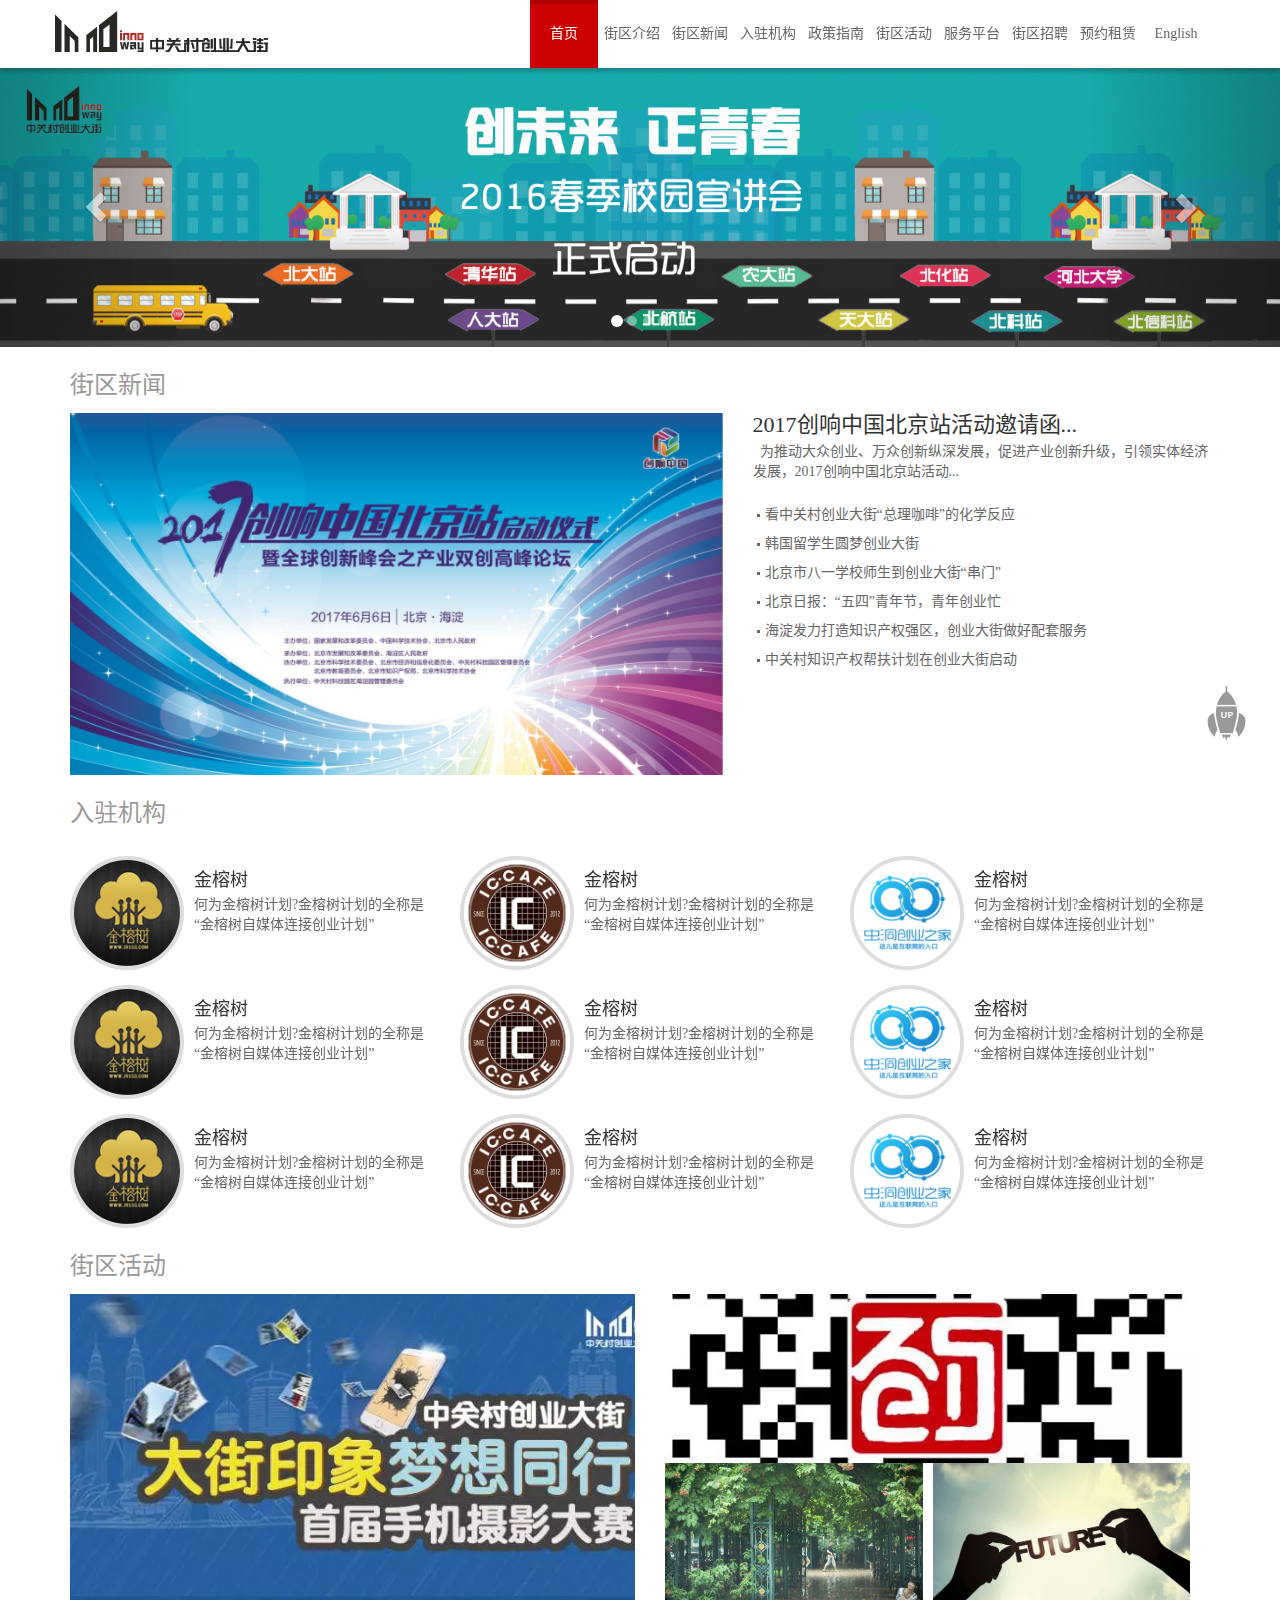
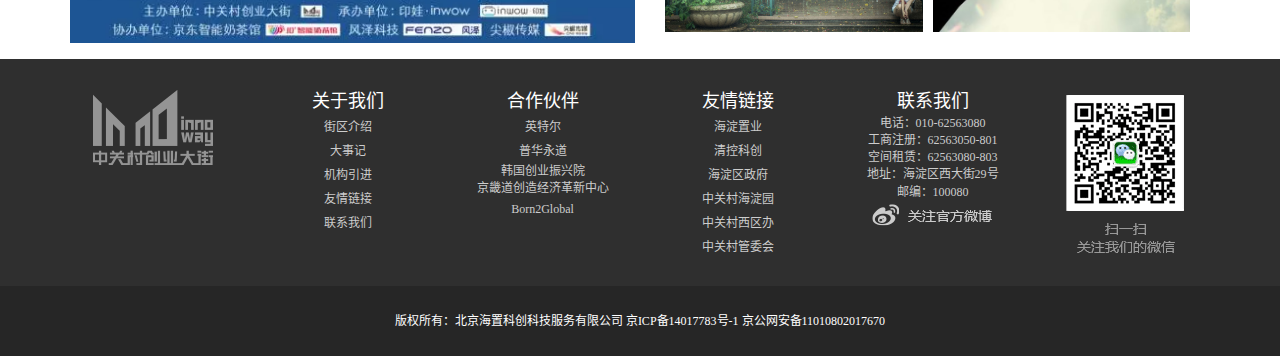
<file: index.html>
<!DOCTYPE html>
<html lang="zh-CN">
  <head>
    <meta charset="utf-8">
    <meta http-equiv="X-UA-Compatible" content="IE=edge">
    <!--<meta name="viewport" content="width=device-width, initial-scale=1">-->
    <meta name="viewport" content="width=device-width, initial-scale=1.0, minimum-scale=1.0, maximum-scale=1.0, user-scalable=no">
    <link rel="shortcut icon" href="favicon.ico"/>
    <title>中关村创业大街</title>
    <link href="css/bootstrap.css" rel="stylesheet"/>
    <link rel="stylesheet" type="text/css" href="css/index.css"/>
    <style>
		
    </style>
  </head>
  <body>
  	<!--整体布局开始-->
  	<div class="wrap">
		<!--头部通栏开始-->
		<header class="zgc_header">
			<nav class="navbar navbar-default navbar-fixed-top navbar-box">
			  <div class="container">
			    <div class="navbar-header">
			      <button type="button" class="navbar-toggle collapsed" data-toggle="collapse" data-target="#bs-example-navbar-collapse-1" aria-expanded="false">
			        <span class="icon-bar"></span>
			        <span class="icon-bar"></span>
			        <span class="icon-bar"></span>
			      </button>
			      <a class="navbar-brand" href="#">
			      	<img src="images/logo.png" alt="" />
			      </a>
			    </div>
			    <div class="collapse navbar-collapse" id="bs-example-navbar-collapse-1">
			      <ul class="nav nav-pills pull-right">
			        <li><a class="active" href="#">首页</a></li>
			        <li><a href="#">街区介绍</a></li>
			        <li><a href="#">街区新闻</a></li>
			        <li><a href="#">入驻机构</a></li>
			        <li><a href="#">政策指南</a></li>
			        <li><a href="#">街区活动</a></li>
			        <li><a href="#">服务平台</a></li>
			        <li><a href="#">街区招聘</a></li>
			        <li><a href="#">预约租赁</a></li>
			        <li><a href="#">English</a></li>
			      </ul>
			    </div>
			  </div>
			</nav>
		</header>
		<!--头部通栏结束-->
		
		<!--轮播图开始-->
		<div class="zgc_banner">
			<div id="carousel-example-generic" class="carousel slide wjs_banner" data-ride="carousel">
			  <!-- 小圆点 -->
			  <ol class="carousel-indicators">
			    <li data-target="#carousel-example-generic" data-slide-to="0" class="active"></li>
			    <li data-target="#carousel-example-generic" data-slide-to="1"></li>
			    <li data-target="#carousel-example-generic" data-slide-to="2"></li>
			    <li data-target="#carousel-example-generic" data-slide-to="3"></li>
			  </ol>
			
			  <!-- 轮播内容 -->
			  <div class="carousel-inner" role="listbox" id="inner">
			  </div>
			  
			  <!-- 左右方向箭头 -->
			  <a class="left carousel-control" href="#carousel-example-generic" role="button" data-slide="prev">
			    <span class="glyphicon glyphicon-chevron-left" aria-hidden="true"></span>
			  </a>
			  <a class="right carousel-control" href="#carousel-example-generic" role="button" data-slide="next">
			    <span class="glyphicon glyphicon-chevron-right" aria-hidden="true"></span>
			  </a>
			</div>
			<script type="text/template" id="slider">
			    <%for(var i=0;i<json.length;i++){%>
						<div class="<%=(i==0)?'item active':'item'%>">
				    	<a href="#" class="big"><img src="<%=json[i].img%>"/></a>
				    </div>	
			   <%}%>
	    	</script>		
		</div>
		<!--轮播图结束-->
		
		<!--街区新闻开始-->
		<div class="container justify zgc_news">
			<h2>街区新闻</h2>
			<!--图片和文字-->
			<div class="row indexnews">	
				<!--图片-->
				<div id="carousel-example-generic2" class="carousel slide" data-ride="carousel">
					<div id="owl_container" class="col-xs-12 col-sm-6 col-md-7 col-lg-7">
						<div class="carousel-inner" role="listbox">
	       		 	<div class="item active">
	              <a target="_blank" class="adaptive-img" style="background-image:url(images/new_1.jpg)"></a>
	            </div>
	            <div class="item">
	              <a target="_blank" class="adaptive-img" style="background-image:url(images/new_2.jpg)"></a>
	            </div>
	            <div class="item">
	              <a target="_blank" class="adaptive-img" style="background-image:url(images/new_3.jpg)"></a>
	            </div>
	            <div class="item">
	              <a target="_blank" class="adaptive-img" style="background-image:url(images/new_4.jpg)"></a>
	            </div>
	            <div class="item">
	              <a target="_blank" class="adaptive-img" style="background-image:url(images/new_5.jpg)"></a> 
	            </div>
	            <div class="item">
	              <a target="_blank" class="adaptive-img" style="background-image:url(images/new_6.jpg)"></a>
	            </div>               
						</div>
					</div>
				</div>
				<!--文字-->
				<div class="col-xs-12 col-sm-6 col-md-5 col-lg-5">
					<div class="right_list_title" style="display: block;">
						  <!-- 轮播内容 -->
						  <!--<div class="carousel-inner" role="listbox" id="inner">-->
				  		<div class="item active">
					   		<h4 class="media-heading"><a href="#">2017创响中国北京站活动邀请函...</a></h4>
        				<span id="news_content" class="grey14">‍‍‍‍&nbsp;&nbsp;为推动大众创业、万众创新纵深发展，促进产业创新升级，引领实体经济发展，2017创响中国北京站活动...</span>
					    </div>
					    <div class="item">
					   		<h4 class="media-heading"><a href="#">看中关村创业大街“总理咖啡”的化学反应...</a></h4>
        				<span id="news_content" class="grey14">‍‍‍‍北京中关村创业大街的3W咖啡有一款畅销了整整两年的明星饮品，名为“总理咖啡”。这家创业咖啡馆一进门摆放的照片，...</span>
					    </div>
					    <div class="item">
					   		<h4 class="media-heading"><a href="#">北京市八一学校师生到创业大街“串门”...</a></h4>
        				<span id="news_content" class="grey14">5月20日，北京市八一学校“八一创业营”的师生们在党委书记牛震云的带领下，来到中关村创业大街参观交流，近距离感...</span>
					    </div>
					    <div class="item">
					   		<h4 class="media-heading"><a href="#">海淀发力打造知识产权强区，创业大街做好配套服务...</a></h4>
        				<span id="news_content" class="grey14">‍‍‍‍&nbsp;&nbsp;5月2日，由北京市知识产权局、中关村管委会、海淀区人民政府主办，海淀园管委会、...</span>
					    </div>
					    <div class="item">
					   		<h4 class="media-heading"><a href="#">中关村知识产权帮扶计划在创业大街启动...</a></h4>
        				<span id="news_content" class="grey14">4月21日， 中关村知识产权帮扶计划启动暨走进创业大街专场在全球创新社区成功举办，此次活动是为帮助相关企业和服...</span>
					    </div>
					    <div class="item">
					   		<h4 class="media-heading"><a href="#">新浪新创课今年第一讲在创业大街举行...</a></h4>
        				<span id="news_content" class="grey14">‍‍‍‍&nbsp;&nbsp;4月20日下午，由新浪创业主办、新浪微筹集和中关村创业大街联合主办的新浪创业新创课进行了今年第一...</span>
					    </div>
					</div>
						  <!--</div>-->		
          <div class="right_list m15px">
            <ul class="list_all">
                <li><a class="text-overflow">看中关村创业大街“总理咖啡”的化学反应</a></li>
                <li><a class="text-overflow">韩国留学生圆梦创业大街</a></li>
                <li><a class="text-overflow">北京市八一学校师生到创业大街“串门”</a></li>
                <li><a class="text-overflow">北京日报：“五四”青年节，青年创业忙</a></li>
                <li><a class="text-overflow">海淀发力打造知识产权强区，创业大街做好配套服务</a></li>
                <li><a class="text-overflow">中关村知识产权帮扶计划在创业大街启动</a></li>
            </ul>
						</div>
				</div>
			</div>
		</div>
		<!--街区新闻结束-->
		
		<!--入驻机构开始-->
		<div class="container zgc_organization">
			<h2>入驻机构</h2>
			<div class="row indexjigou">
        <div id="indexJigou" data-ride="carousel">
            <div class="carousel-inner" id="demo" style="overflow:hidden;height:387px;">
                <div id="temp" style="width: 100%; height: 129px; display: none;"></div>
	                <div class="item active">
			            	<div class="col-md-4 m15px">
			                    <div class="media">
			                        <a class="pull-left"><img class="img-circle" src="images/pic_1.gif" alt=""> </a>
			                        <div class="media-body justify">
			                            <h4 class="media-heading grey18 m15px"><a target="_blank" href="javascript:;">金榕树</a></h4>
			                            <span class="grey12">何为金榕树计划?金榕树计划的全称是“金榕树自媒体连接创业计划”</span>
			                        </div>
			                    </div>
			              </div>
			            	<div class="col-md-4 m15px">
			                    <div class="media">
			                        <a class="pull-left"><img class="img-circle" src="images/pic_2.gif" alt=""> </a>
			                        <div class="media-body justify">
			                            <h4 class="media-heading grey18 m15px"><a target="_blank" href="javascript:;">金榕树</a></h4>
			                            <span class="grey12">何为金榕树计划?金榕树计划的全称是“金榕树自媒体连接创业计划”</span>
			                        </div>
			                    </div>
			              </div>
			            	<div class="col-md-4 m15px">
			                    <div class="media">
			                        <a class="pull-left"><img class="img-circle" src="images/pic_3.gif" alt=""> </a>
			                        <div class="media-body justify">
			                            <h4 class="media-heading grey18 m15px"><a target="_blank" href="javascript:;">金榕树</a></h4>
			                            <span class="grey12">何为金榕树计划?金榕树计划的全称是“金榕树自媒体连接创业计划”</span>
			                        </div>
			                    </div>
			               </div>
			               <div class="col-md-4 m15px">
			                    <div class="media">
			                        <a class="pull-left"><img class="img-circle" src="images/pic_1.gif" alt=""> </a>
			                        <div class="media-body justify">
			                            <h4 class="media-heading grey18 m15px"><a target="_blank" href="javascript:;">金榕树</a></h4>
			                            <span class="grey12">何为金榕树计划?金榕树计划的全称是“金榕树自媒体连接创业计划”</span>
			                        </div>
			                    </div>
			              </div>
			            	<div class="col-md-4 m15px">
			                    <div class="media">
			                        <a class="pull-left"><img class="img-circle" src="images/pic_2.gif" alt=""> </a>
			                        <div class="media-body justify">
			                            <h4 class="media-heading grey18 m15px"><a target="_blank" href="javascript:;">金榕树</a></h4>
			                            <span class="grey12">何为金榕树计划?金榕树计划的全称是“金榕树自媒体连接创业计划”</span>
			                        </div>
			                    </div>
			              </div>
			            	<div class="col-md-4 m15px">
			                    <div class="media">
			                        <a class="pull-left"><img class="img-circle" src="images/pic_3.gif" alt=""> </a>
			                        <div class="media-body justify">
			                            <h4 class="media-heading grey18 m15px"><a target="_blank" href="javascript:;">金榕树</a></h4>
			                            <span class="grey12">何为金榕树计划?金榕树计划的全称是“金榕树自媒体连接创业计划”</span>
			                        </div>
			                    </div>
			               </div>
			               <div class="col-md-4 m15px">
			                    <div class="media">
			                        <a class="pull-left"><img class="img-circle" src="images/pic_1.gif" alt=""> </a>
			                        <div class="media-body justify">
			                            <h4 class="media-heading grey18 m15px"><a target="_blank" href="javascript:;">金榕树</a></h4>
			                            <span class="grey12">何为金榕树计划?金榕树计划的全称是“金榕树自媒体连接创业计划”</span>
			                        </div>
			                    </div>
			              </div>
			            	<div class="col-md-4 m15px">
			                    <div class="media">
			                        <a class="pull-left"><img class="img-circle" src="images/pic_2.gif" alt=""> </a>
			                        <div class="media-body justify">
			                            <h4 class="media-heading grey18 m15px"><a target="_blank" href="javascript:;">金榕树</a></h4>
			                            <span class="grey12">何为金榕树计划?金榕树计划的全称是“金榕树自媒体连接创业计划”</span>
			                        </div>
			                    </div>
			              </div>
			            	<div class="col-md-4 m15px">
			                    <div class="media">
			                        <a class="pull-left"><img class="img-circle" src="images/pic_3.gif" alt=""> </a>
			                        <div class="media-body justify">
			                            <h4 class="media-heading grey18 m15px"><a target="_blank" href="javascript:;">金榕树</a></h4>
			                            <span class="grey12">何为金榕树计划?金榕树计划的全称是“金榕树自媒体连接创业计划”</span>
			                        </div>
			                    </div>
			               </div>
              	</div>
            </div>
        </div>
    	</div>
		</div>
		<!--入驻机构结束-->
		<!--街区活动开始-->
		<div class="container zgc_activity">
			<h2>街区活动</h2>
			<div class="row">
				<div class="col-sm-6 active_left">
					<div class="out-box">
						<div class="activity-cover in-pic"></div>
						<div class="active-info">
                    <div class="tab">
                        <div class="tab-cell">
                            <a target="_blank" href="javascript">
                                <h2 class="info-text text-overflow">中关村创业大街首届手机摄影大赛报名啦！</h2>
                                <h5 class="text-overflow">活动时间：2016-11-21</h5>
                                <h5 class="text-overflow"> 活动地点：中关村创业大街</h5>
                            </a>
                        </div>
                    </div>
                </div>
					</div>
				</div>
				<div class="col-sm-6 active_right">
					<div class="outbox">
								<div class="ou-box">
	                <div id="right-top-cover" class="out-box">
	                	<div class=""></div>
	                    <div class="activity-cover in-pic" style="background: url(images/active_4.png) 50% 50% / cover no-repeat;"></div>
	                    <div class="active-info">
	                        <div class="tab">
	                            <div class="tab-cell">
	                                <a target="_blank" href="javascript:;">
	                                    <h4 class="info-text text-overflow">招募 | 注册、孵化、资讯——创业会客厅线上平台需要在创新创业道路上前行的你！</h4>
	                                    <h6 class="text-overflow"> 活动时间：2016-07-07</h6>
	                                    <h6 clasqs="text-overflow"> 活动地点：中关村创业大街</h6>
	                                </a>
	                            </div>
	                        </div>
	                    </div>
	                </div>
								</div>
                <div class="row ou-box">
                    <div class="col-xs-6 ou-box" style="padding-right: 5px">
                        <div class="out-box right-bottom-cover">
                            <div class="activity-cover in-pic" style="background: url(images/active_2.png) 50% 50% / cover no-repeat;"></div>
                            <div class="active-info">
                                <div class="tab">
                                    <div class="tab-cell">
                                        <a target="_blank" href="javascript:;">
                                            <h4 class="info-text text-overflow">“午间时光”，打开艺术之门</h4>
                                            <h6 class="text-overflow"> 时间：2016-11-28</h6>
                                            <h6 class="text-overflow"> 地点：中关村创业大街</h6>
                                        </a>
                                    </div>
                                </div>
                            </div>
                        </div>
                    </div>

                    <div class="col-xs-6 ou-box" style="padding-left: 5px">
                        <div class="out-box right-bottom-cover">
                            <div class="activity-cover in-pic" style="background: url(images/active_3.png) 50% 50% / cover no-repeat;"></div>
                            <div class="active-info">
                                <div class="tab">
                                    <div class="tab-cell">
                                        <a target="_blank" href="javascript:;">
                                            <h4 class="info-text text-overflow">【创业整理控】那些全球顶尖的孵化机构</h4>
                                            <h6 class="text-overflow"> 时间：2016-11-24</h6><h6>
                                            </h6><h6 class="text-overflow"> 地点：中关村创业大街</h6></a><h6><a target="_blank" href="javascript:;">
                                        </a>
                                    </h6></div>
                                </div>
                            </div>
                        </div>
                    </div>

                </div>
                <!--row-->

            </div>
				</div>
			</div>
		</div>
		<!--街区活动结束-->
		
		<!--合作伙伴开始-->
		<div class="zgc_partner">
	    <div class="container">
	        <div class="row">
	            <div class="col-xs-6 col-sm-4 col-md-3 col-lg-2">
	                <a href="javascript:;"><img alt="首页" src="images/end_logo.gif"></a>
	            </div>
	            <div class="col-xs-6 col-sm-4 col-md-3 col-lg-2"> <span class="white18">关于我们</span>
	            	<br>
	              <span class="grey12s">
									<a target="_blank" href="javascript:;">街区介绍</a><br>
	                <a target="_blank" href="javascript:;">大事记</a><br>
	                <a target="_blank" href="javascript:;">机构引进</a><br>
	                <a target="_blank" href="javascript:;">友情链接</a><br>
	                <a target="_blank" href="javascript:;">联系我们</a>
								</span>
	            </div>
	            <div class="hidden-xs col-sm-4 col-md-3 col-lg-2"><span class="white18">合作伙伴</span>
	                <br>
	                <span class="grey12s">
										<a target="_blank" href="javascript:;">英特尔</a><br>
		               	<a target="_blank" href="javascript:;">普华永道</a><br>
										韩国创业振兴院<br>京畿道创造经济革新中心<br>
		                <a target="_blank" href="javascript:;">Born2Global</a>
									</span>
	            </div>
	            <div class="hidden-xs col-sm-4 col-md-3 col-lg-2">
	            	<span class="white18"><a target="_blank" href="javascript:;">友情链接</a></span>
               	<br>
                <span class="grey12s">
                    <a target="_blank" href="javascript:;">海淀置业</a><br>
                    <a target="_blank" href="javascript:;">清控科创</a><br>
                    <a target="_blank" href="javascript:;">海淀区政府</a><br>
                    <a target="_blank" href="javascript:;">中关村海淀园</a><br>
                    <a target="_blank" href="javascript:;">中关村西区办</a><br>
                    <a target="_blank" href="javascript:;">中关村管委会</a><br>
                </span>
	            </div>
	            <div class="col-xs-6 col-sm-4 col-md-3 col-lg-2"> <span class="white18">联系我们</span>
	              <br>
	                <span class="grey12s">
	                	电话：010-62563080<br>工商注册：62563050-801<br>空间租赁：62563080-803<br> 地址：海淀区西大街29号<br>邮编：100080<br>
	               	<a href="http://weibo.com/innoway" target="_blank"><img alt="" src="images/weibo.gif"></a>
	                </span>
	            </div>
	            <div class="col-xs-6 col-sm-4 col-md-3 col-lg-2"><img alt="" src="images/weixinma.gif"></div>
	       </div>
	    </div>
		</div>
		<!--合作伙伴开始-->
		
		<!--底部版权开始-->
		<footer class="zgc_copy">
			<div class="footer">版权所有：北京海置科创科技服务有限公司 京ICP备14017783号-1 京公网安备11010802017670</div>
		</footer>
		<!--底部版权结束-->
		
		<!--回到顶部开始-->
		<div class="rocket_top">
			<div class="level_2"></div>
			<div class="level_3"></div>
		</div>
		<!--回到顶部结束-->
	</div>
	<!--整体布局结束-->
  </body>
	<script src="lib/jquery/dist/jquery.js"></script>
	<script src="lib/bootstrap/dist/js/bootstrap.min.js"></script>
	<script src="js/template-native.js"></script>
	<script	src="js/index.js"></script>
</html>
</file>
<file: css/index.css>
/*公共样式*/
body{
	color:#666;
	font-family: '微软雅黑';
}
a{
	color:#666;
}
a:hover{
	
	text-decoration: none;
}
h2{
	color:#999;
	font-size: 24px;
	line-height: 36px;
}
.m15px{
	margin-top: 15px;
}
/*字体设置*/
@font-face {
	font-family:'zgc';
	src:url('../fonts/glyphicons-halflings-regular.woff')	format("woff");
}
/*头部导航栏开始*/
.navbar {
    position: fixed;
    min-height: 50px;
    margin-bottom: 20px;
    border: none;
    z-index: 1000;
}
.navbar-brand {
  	float: left;
  	padding: 0;
  	font-size: 18px;
  	line-height: 20px;
  	height: 50px;
}

.navbar-default{
	background: white;
}
.navbar-box{
	box-shadow: 0 3px 5px rgba(0, 0, 0, .25);
}
.navbar-box {
    box-shadow: 0 3px 5px rgba(0, 0, 0, .25);
}
.nav-pills > li + li {
    margin-left: 0px;
}
.nav>li>a{
	display: block;
    padding-left: 5px;
    padding-right: 5px;
    padding-top: 20px;
    border-top: 4px solid transparent;
}
.nav>li>a:hover{
	color: white;
}
.nav-pills>li>a{
    width: 68px;
    height: 68px;
    text-align: center;
    border-radius: 0;
}
.nav-pills>li>a.active {
    color: #ffffff;
    float: left;
    background-color: #cc0000;
	border-top: 4px solid  #af0000;
}
.nav-pills>li>a:hover{
    background-color: #cc0000;
	border-top: 4px solid  #af0000;
}
@media (max-width: 1100px) {
	.navbar-brand>img{
		height: 40px;
		padding-left:20px;
	}
}

/*底部导航栏结束*/


/*轮播图开始*/
.zgc_banner{
	margin-top: 68px;
}
.zgc_banner .big{
	display: block;
}
@media (max-width: 1100px) {
	.zgc_banner{
		margin-top: 50px;
	}
}
.zgc_banner .big>img{
	width: 100%;
}
.carousel-indicators li{
	border: none;
	background: rgba(255,255,255,0.4);
}
.carousel-indicators{
	margin-bottom: 0;
	bottom: 5%;
}
/*轮播图结束*/

/*街区新闻开始*/
.adaptive-img{
	display: block;
	background-size: cover;
	background-position: center;
	background-repeat: no-repeat;
}
.media-heading{
	margin-bottom: 5px;
}
.media-heading>a{
	color:#333;
	font-size: 22px;
}
.media-heading>a:hover{
	color:#cc0000;
}
.list_all{
	widows: 100%;
}
.list_all li a:hover{
	cursor: pointer;
	color:#f00;
	text-decoration: underline;
}
.right_list_title{
	width: 100%;
	overflow: hidden;
}
.right_list {
    width: 100%;
    overflow: hidden;
}
.right_list li {
    background: url(../images/dian.png) no-repeat left;
    padding-left: 12px;
    line-height: 22px;
    font-size: 14px;
    margin-top: 7px;
    font-family: "Microsoft Yahei", "黑体";
    white-space: nowrap;
    word-break: keep-all;
    overflow: hidden;
    text-overflow: ellipsis;
    list-style-type: none;
}
.right_list .list_all{
	padding: 0;
}
.right_list_title .item{
	/*display: none;*/
	opacity: 0;
	position: relative;
	display: none;
}
.right_list_title .right_list{
	float:left;
	padding-top: 10px;
    padding-bottom: 10px;
}
.right_list_title .active{
	display: block;
	opacity: 1;
}


/*街区新闻结束*/

/*入驻机构开始*/
.zgc_organization a{
	font-size: 18px;
}
.zgc_organization a:hover{
	color:#000;
	text-decoration: underline;
}
.img-circle {
    width: 114px;
    height: 114px;
    border: 4px solid #ddd;
    border-radius: 70%;
    cursor: pointer;
    transition: .2s;
}
.img-circle:hover{
    border: 4px solid #BEBEBE;
}


/*街区活动开始*/
.zgc_activity .row{
	margin:0 -5px;
}
.zgc_activity .row .active_left{
	padding: 0 5px;
	margin-bottom: 10px;
}
@media (min-width: 768px) {
	.active_left,.active_right,.out-box{
		height: 219px;
	}
	.ou-box{
		height: 104px;
	}
	#owl_container .adaptive-img{
		height: 172.5px;
	}
}
@media (min-width: 992px) {
	.active_left,.active_right,.outbox{
		height: 287px;
	}
	.ou-box{
		height: 138px;
	}
	#owl_container .adaptive-img{
		height: 268px;
	}
}
@media (min-width: 1200px) {
	.active_left,.active_right,.outbox{
		height: 349px;
	}
	.active_right .in-pic,.active_right .out-box,.ou-box{
		height: 169px;
	}
	#owl_container .adaptive-img{
		height: 362.5px;
	}

}
@media (max-width: 768px) {
	.active_left,.active_right{
		height: 300px;
	}
	.active_right .in-pic,.active_right .out-box{
		height: 150px;
	}
	#owl_container .adaptive-img{
		height: 172.5px;
	}
}
.out-box{
	position: relative;
	width: 100%;
	height: 100%;
	overflow: hidden;
}
.in-pic{
	position: absolute;
	z-index: 2;
	left: 0px;
	transition: 0.8s;
}
.active_right .out-box{
	margin-bottom: 10px;
}
.active_left .out-box:hover .in-pic{
	left: -100%;
}
.active_right .out-box:hover .in-pic{
	left: -100%;
}
.activity-cover{
	width: 100%;
	height: 100%;
}
.active-info{
	position: absolute;
    width: 100%;
    height: 100%;
    padding: 0;
    background: #333333;
    /*justify-content:center;
	align-items:center;
	display:-webkit-flex;*/
}
.tab{
	display: table;
    width: 100%;
    height: 100%;
    table-layout: fixed;
}
.active_left .in-pic{
	background-image: url(../images/active_1.png);
	background-repeat:  no-repeat;
	background-position: center;
	background-size: cover
}
.tab-cell{
	display: table-cell;
	vertical-align: middle;
	text-align: center;
	padding: 5px;
}
.tab-cell {
    display: table-cell;
    vertical-align: middle;
    height: 100%;
    width: 100%;
}
.tab-cell a:hover{
	color: #666;
}
.info-text {
    width: 100%;
    color: white;
}
.text-overflow {
    display: block;
    word-break: keep-all;
    white-space: nowrap;
    overflow: hidden;
    text-overflow: ellipsis;
}





.zgc_activity .row .active_right{
	
}
/*街区活动结束*/

.zgc_partner{
    float: left;
    width: 100%;
    font-size: 12px;
    text-align: center;
    margin: 0 auto;
    padding-top: 30px;
    padding-bottom: 20px;
    margin-top: 6px;
    background-color: #2f2f2f;
}

.grey12s{
	color: #ccc;
    font-size: 12px;
}
.grey12s a {
    color: #ccc;
    font-size: 12px;
    text-decoration: none;
    line-height: 24px;
}
.grey12s a:hover {
    color: #ccc;
    font-size: 12px;
    text-decoration: underline;
}
.white12{
	color: #fff;
    font-size: 12px;
}
.white18{
	color: #fff;
    font-size: 18px;
}
.white18 a{
	color: #fff;
    font-size: 18px;
    text-decoration: none;
}
.white18 a:hover {
    color: #fff;
    font-size: 18px;
    text-decoration: underline;
}



/*底部版权开始*/
.footer{
	float: left;
    width: 100%;
    font-size: 12px;
    text-align: center;
    margin: 0 auto;
    padding-top: 10px;
    line-height: 30px;
    background-color: #262626;
    padding-bottom: 20px;
    padding-top: 20px;
    color:white;
}
/*底部版权结束*/




/*回到顶部开始*/
.rocket_top{
	position: fixed;
	top: 90%;
	z-index: 9999;
	margin:-125px 0 0;
	right: 2%;
	width: 56px;
	height: 86px;
	overflow: hidden;
	background: url(../images/rocket_button_up.png) no-repeat scroll 0 0;
	cursor: pointer;
}
.rocket_top div{
	width: 56px;
	height: 86px;
	position: absolute;
	left: 0;
	top: 0;
	overflow: hidden;
}
.rocket_top .level_2{
	background: url(../images/rocket_button_up.png) no-repeat scroll -56px 0;
	z-index: 1;
	opacity: 0;
	transition: 0.5s;
}
.rocket_top:hover .level_2{
	opacity: 1;
}
/*回到顶部结束*/
</file>
